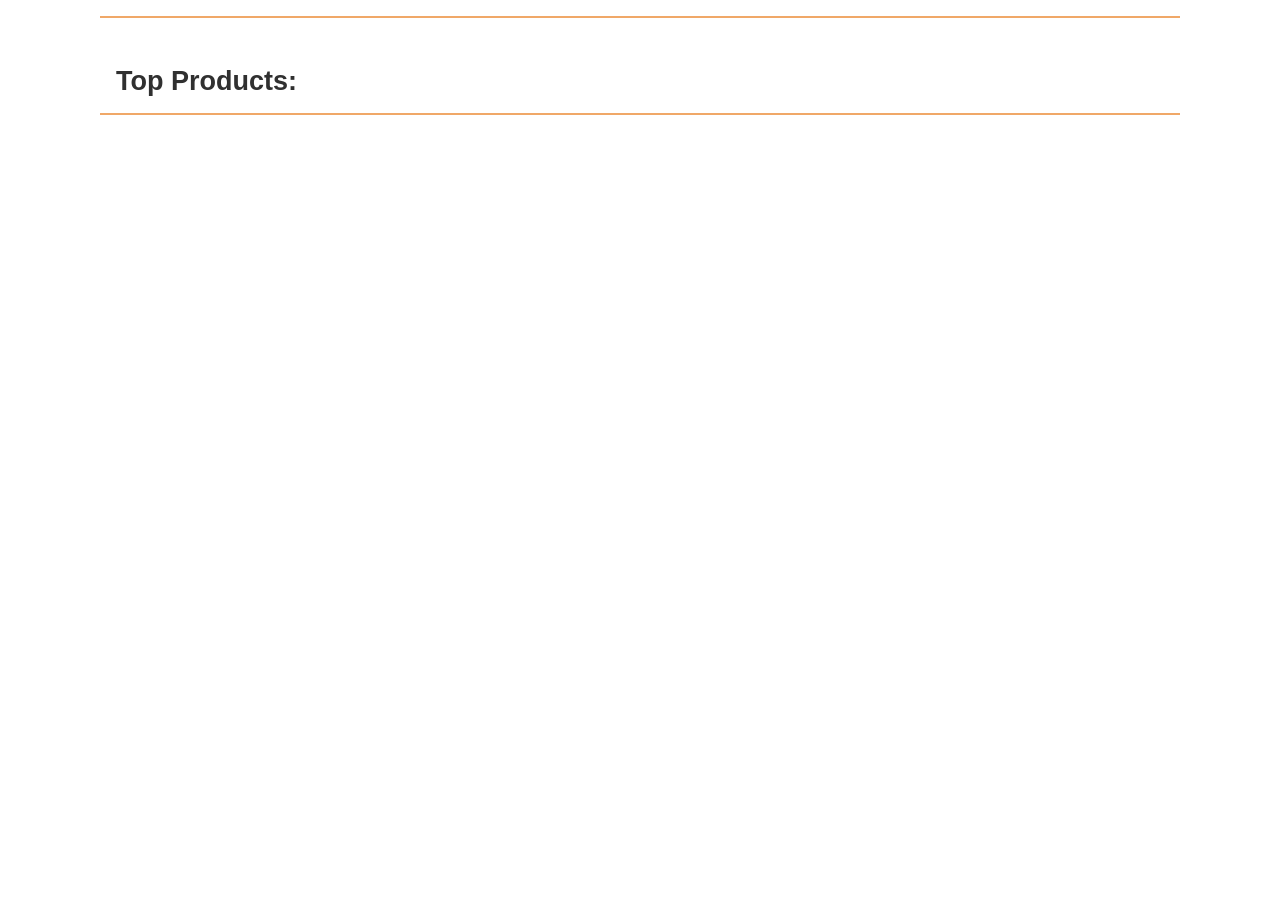
<file: src/product_listing/index.html>
<!doctype html>
<html lang="en">
  <head>
    <meta charset="UTF-8" />
    <meta name="viewport" content="width=device-width, initial-scale=1.0" />
    <title>Sleep Outside | Products</title>
    <link rel="stylesheet" href="../css/style.css" />
    <script src="../js/product-listing.js" type="module"></script>
  </head>

  <body>
    <header class="divider" id="main-header"></header>
    <main class="divider">
      <section class="products">
        <h2>Top Products: <span class="title highlight"></span></h2>
        <ul class="product-list"></ul>
      </section>
    </main>
    <footer id="main-footer"></footer>
  </body>
</html>
</file>
<file: src/css/style.css>
:root {
  --font-body: Arial, Helvetica, sans-serif;
  --font-headline: Haettenschweiler, "Arial Narrow Bold", sans-serif;
  /* colors */
  --primary-color: #f0a868;
  --secondary-color: #525b0f;
  --tertiary-color: #8a470c;
  --light-grey: #d0d0d0;
  --dark-grey: #303030;

  /* sizes */
  --font-base: 18px;
  --small-font: 0.8em;
  --large-font: 1.2em;
}

* {
  margin: 0;
  padding: 0;
  box-sizing: border-box;
}

body {
  font-family: var(--font-body);
  font-size: var(--font-base);
  color: var(--dark-grey);
}

img {
  max-width: 100%;
}

header {
  display: flex;
  justify-content: space-between;
  padding: 0.5rem;
}

.cart {
  position: relative;
  display: flex;
  align-items: center;
  gap: 6px;
}

.cart-link {
  position: relative;
  display: flex;
  align-items: center;
  text-decoration: none;
  color: inherit;
  font-weight: 600;
}

.cart-icon {
  width: 28px;
  height: 28px;
}

.cart-badge {
  position: absolute;
  top: -8px;
  right: -12px;
  background: #e63946;
  /* red badge */
  color: white;
  font-size: 0.7rem;
  font-weight: bold;
  padding: 2px 6px;
  border-radius: 50%;
  min-width: 18px;
  min-height: 18px;
  display: flex;
  align-items: center;
  justify-content: center;
  pointer-events: none;
}

.cart-badge:empty {
  display: none;
}

p {
  padding: 0.75rem;
}

.logo {
  line-height: 60px;
  width: 245px;
  overflow: hidden;
  display: flex;
  font-size: 30px;
  text-align: right;
  font-family: var(--font-headline);
}

.logo img {
  width: 60px;
  height: 60px;
}

.logo a {
  text-decoration: none;
  color: var(--font-body);
}

.hero {
  position: relative;
}

.hero .logo {
  position: absolute;
  left: calc(50% - 60px);
  bottom: -15px;
  background-color: white;
}

.logo--square {
  font-size: var(--small-font);
  width: 110px;
  height: 80px;

  flex-direction: column;
  align-items: flex-end;
  box-shadow: 1px 1px 4px var(--light-grey);
  justify-content: center;
  align-items: center;
  line-height: 1;
}

.logo--square img {
  width: 90px;
  height: 90px;
  margin-top: -1.3em;
}

.logo--square > div {
  margin-top: -1.7em;
}

.checkout-btn {
  margin-top: 20px;
  padding: 12px 20px;
  background: #2a6fdb;
  color: white;
  border: none;
  border-radius: 6px;
  font-size: 1.1rem;
  cursor: pointer;
}
.checkout-btn:hover {
  background: #1f56ad;
}

.empty-cart {
  text-align: center;
  padding: 40px 20px;
}
.empty-cart h3 {
  font-size: 1.6rem;
  margin-bottom: 10px;
}
.shop-now-btn {
  display: inline-block;
  margin-top: 15px;
  padding: 10px 18px;
  background: #2a6fdb;
  color: white;
  border-radius: 6px;
  text-decoration: none;
}
.shop-now-btn:hover {
  background: #1f56ad;
}

.checkout {
  max-width: 600px;
  margin: 0 auto;
}
.summary p {
  margin: 6px 0;
}
.place-order-btn {
  margin-top: 25px;
  padding: 14px 22px;
  background: #28a745;
  color: white;
  border: none;
  border-radius: 6px;
  font-size: 1.1rem;
  cursor: pointer;
}
.place-order-btn:hover {
  background: #1f7f34;
}

.confirmation {
  text-align: center;
  padding: 40px 20px;
}
.back-home-btn {
  display: inline-block;
  margin-top: 20px;
  padding: 10px 18px;
  background: #2a6fdb;
  color: white;
  border-radius: 6px;
  text-decoration: none;
}
.back-home-btn:hover {
  background: #1f56ad;
}

button,
.checkout-btn,
.place-order-btn,
.shop-now-btn,
.back-home-btn {
  display: inline-block;
  padding: 12px 20px;
  background: #2a6fdb;
  color: #fff;
  border: none;
  border-radius: 6px;
  font-size: 1rem;
  cursor: pointer;
  text-align: center;
  text-decoration: none;
  transition: background 0.2s ease, transform 0.15s ease;
}

button:hover,
.checkout-btn:hover,
.place-order-btn:hover,
.shop-now-btn:hover,
.back-home-btn:hover {
  background: #1f56ad;
  transform: translateY(-2px);
}

button:active,
.checkout-btn:active,
.place-order-btn:active,
.shop-now-btn:active,
.back-home-btn:active {
  background: #17407f;
  transform: translateY(0);
}

/* utility classes */
.highlight {
  color: var(--tertiary-color);
}

button {
  padding: 0.5em 2em;
  background-color: var(--secondary-color);
  color: white;
  margin: auto;
  display: block;
  border: 0;
  font-size: var(--large-font);
  cursor: pointer;
}

.divider {
  border-bottom: 2px solid var(--primary-color);
}

/* End utility classes */

/* Cart icon styles */
.cart {
  padding-top: 1em;
  position: relative;
  text-align: center;
}

.cart svg {
  width: 25px;
}

.cart:hover svg {
  fill: gray;
}

.hide {
  display: none;
}

/* End cart icon styles */

.mission {
  position: absolute;
  top: 1rem;
  left: 0;
  right: 0;
  line-height: 1.3;
  width: 100%;
  background-color: var(--dark-grey);
  color: var(--light-grey);
  opacity: 0.8;
}

.mission p {
  margin: 0 auto;
  width: 50%;
  text-align: center;
}

.product-grid {
  display: flex;
  justify-content: space-between;
  
}

.product-grid li {
  list-style: none;
  text-align: center;
}

.products {
  margin-top: 2rem;
  padding: 1rem;
}

.product-list {
  display: flex;
  flex-flow: row wrap;
  list-style-type: none;
  justify-content: center;
}

.product-list a {
  text-decoration: none;
  color: var(--dark-grey);
}

/* Styles for product lists */
.product-card {
  flex: 1 1 45%;
  margin: 0.25em;
  padding: 0.5em;
  border: 1px solid var(--light-grey);
  max-width: 250px;
}

.product-card h2,
.product-card h3,
.product-card p {
  margin: 0.5em 0;
}

.card__brand {
  font-size: var(--small-font);
}

.card__name {
  font-size: 1em;
}

/* End product list card */

.product-detail {
  padding: 1em;
  max-width: 500px;
  margin: auto;
}

.product-detail img {
  width: 100%;
}

/* Start cart list card styles */
.cart-card {
  display: grid;
  grid-template-columns: 25% auto 15%;
  font-size: var(--small-font);
  /* max-height: 120px; */
  align-items: center;
}

.cart-card__image {
  grid-row: 1/3;
  grid-column: 1;
}

.cart-card p {
  margin-top: 0;
}

.cart-card .card__name {
  grid-row: 1;
  grid-column: 2;
}

.cart-card__color {
  grid-row: 2;
  grid-column: 2;
}

.cart-card__quantity {
  grid-row: 1;
  grid-column: 3;
}

.cart-card__price {
  grid-row: 2;
  grid-column: 3;
}

@media screen and (min-width: 500px) {
  body {
    max-width: 1080px;
    margin: auto;
  }

  .mission {
    font-size: 1.2em;
  }

  .cart-card {
    font-size: inherit;
    grid-template-columns: 150px auto 15%;
  }
}

footer {
  font-size: var(--small-font);
  padding: 1em;
}
</file>
